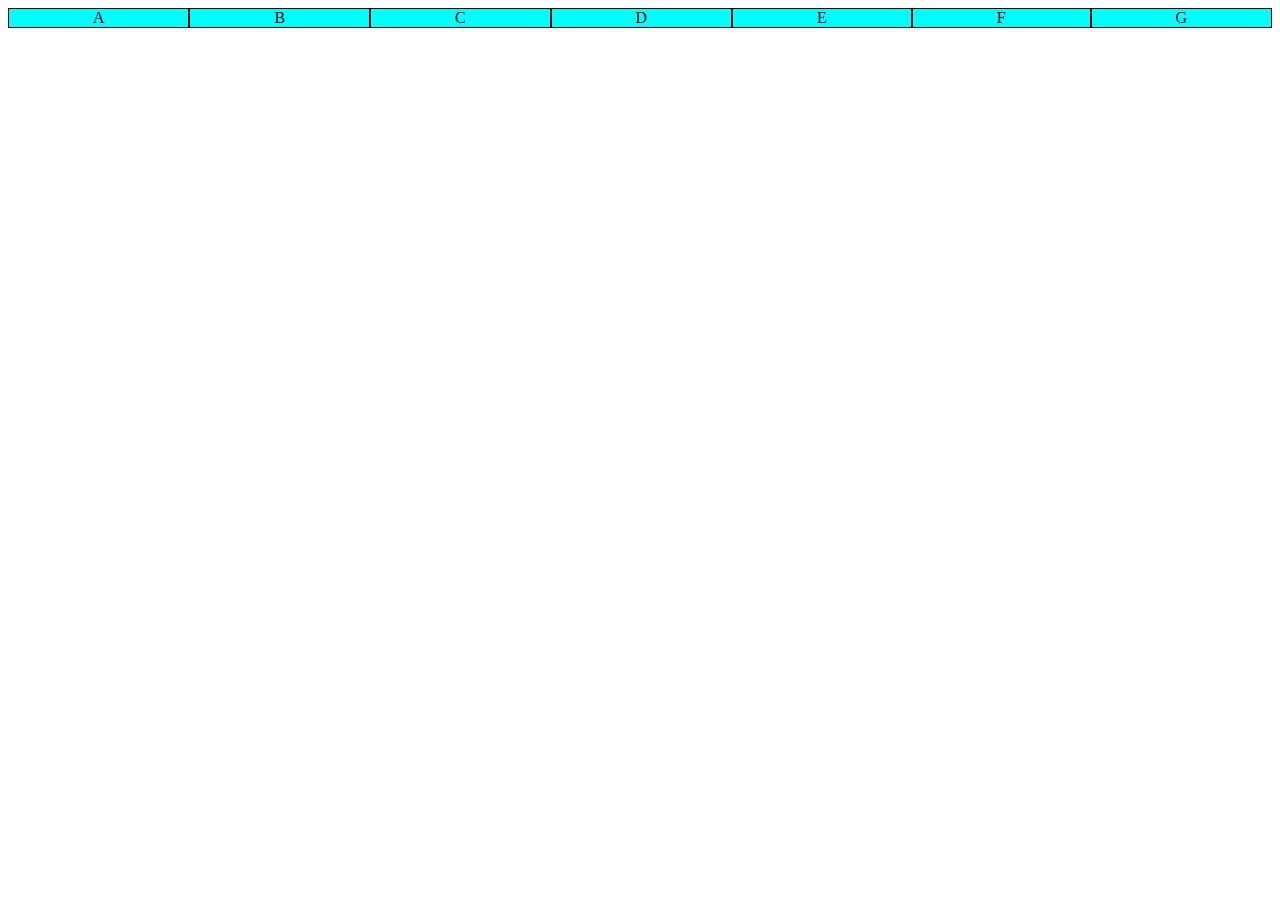
<file: flex001/index.html>
<!DOCTYPE html>
<html lang="pt-br">
<head>
    <meta charset="UTF-8">
    <meta name="viewport" content="width=device-width, initial-scale=1.0">
    <title>Flexible Box</title>
    <style>
        div.container{
            background-color: rgb(12, 58, 99);

            display: flex;
        }

        div.item{
            background-color: aqua;
            border: 1px solid black;
            text-align: center;
            flex: auto;
        }
    </style>
</head>
<body>
    <div class="container"> <!-- pai-->
        <div class="item">A</div> <!--filhos-->
        <div class="item">B</div>
        <div class="item">C</div>
        <div class="item">D</div>
        <div class="item">E</div>
        <div class="item">F</div>
        <div class="item">G</div>
    </div>
</body>
</html>
</file>
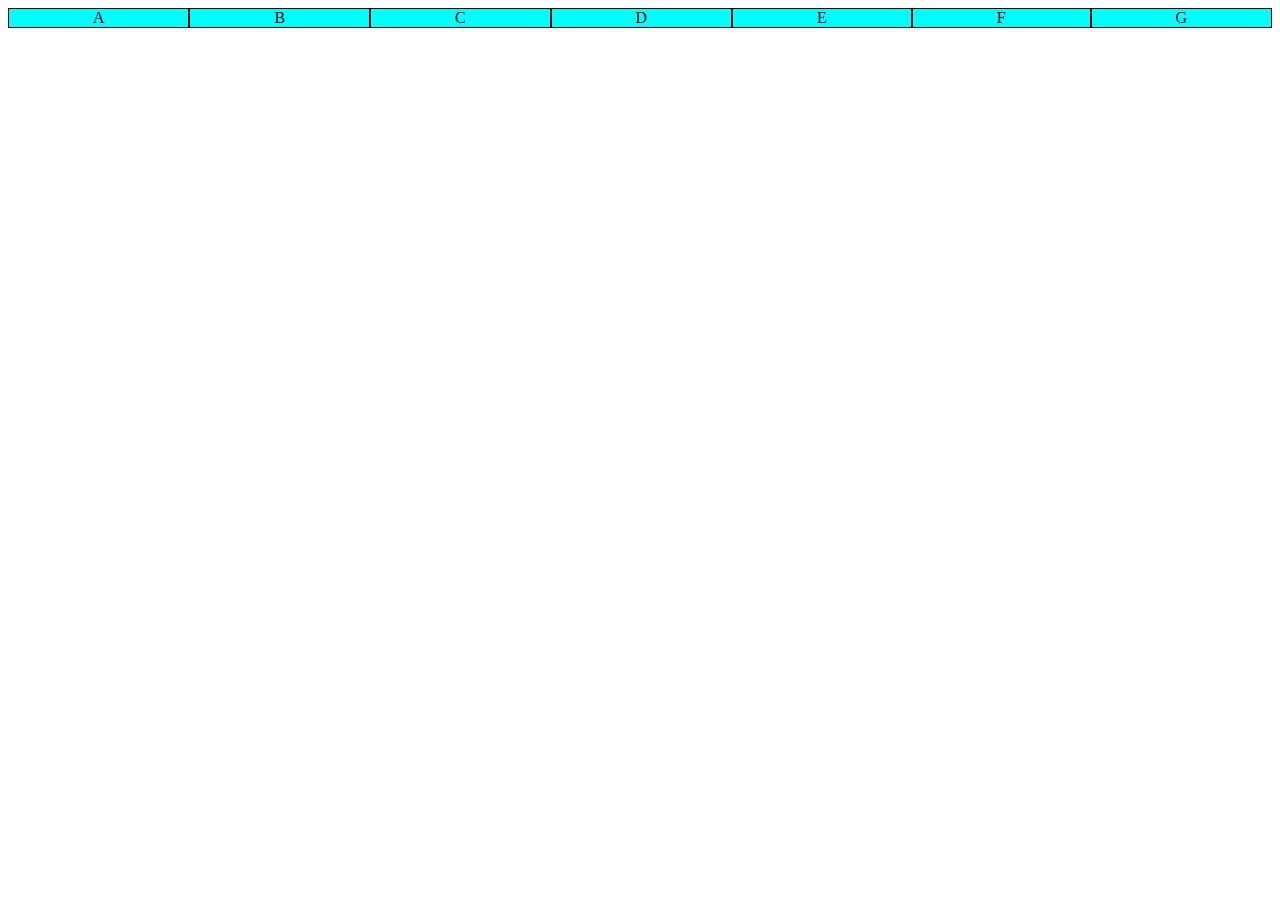
<file: flex002/index.html>
<!DOCTYPE html>
<html lang="pt-br">
<head>
    <meta charset="UTF-8">
    <meta name="viewport" content="width=device-width, initial-scale=1.0">
    <title>Flexible Box</title>
    <style>
        div.container{
            background-color: rgb(12, 58, 99);

            display: flex;
        }

        div.item{
            background-color: aqua;
            border: 1px solid black;
            text-align: center;
            flex: auto;
        }
    </style>
</head>
<body>
    <div class="container"> <!-- pai--><!-- só ele recebe display flex-->
        <div class="item">A</div> <!--filhos-->
        <div class="item">B</div>
        <div class="item">C</div>
        <div class="item">D</div>
        <div class="item">E</div>
        <div class="item">F</div>
        <div class="item">G</div>
    </div>
</body>
</html>
</file>
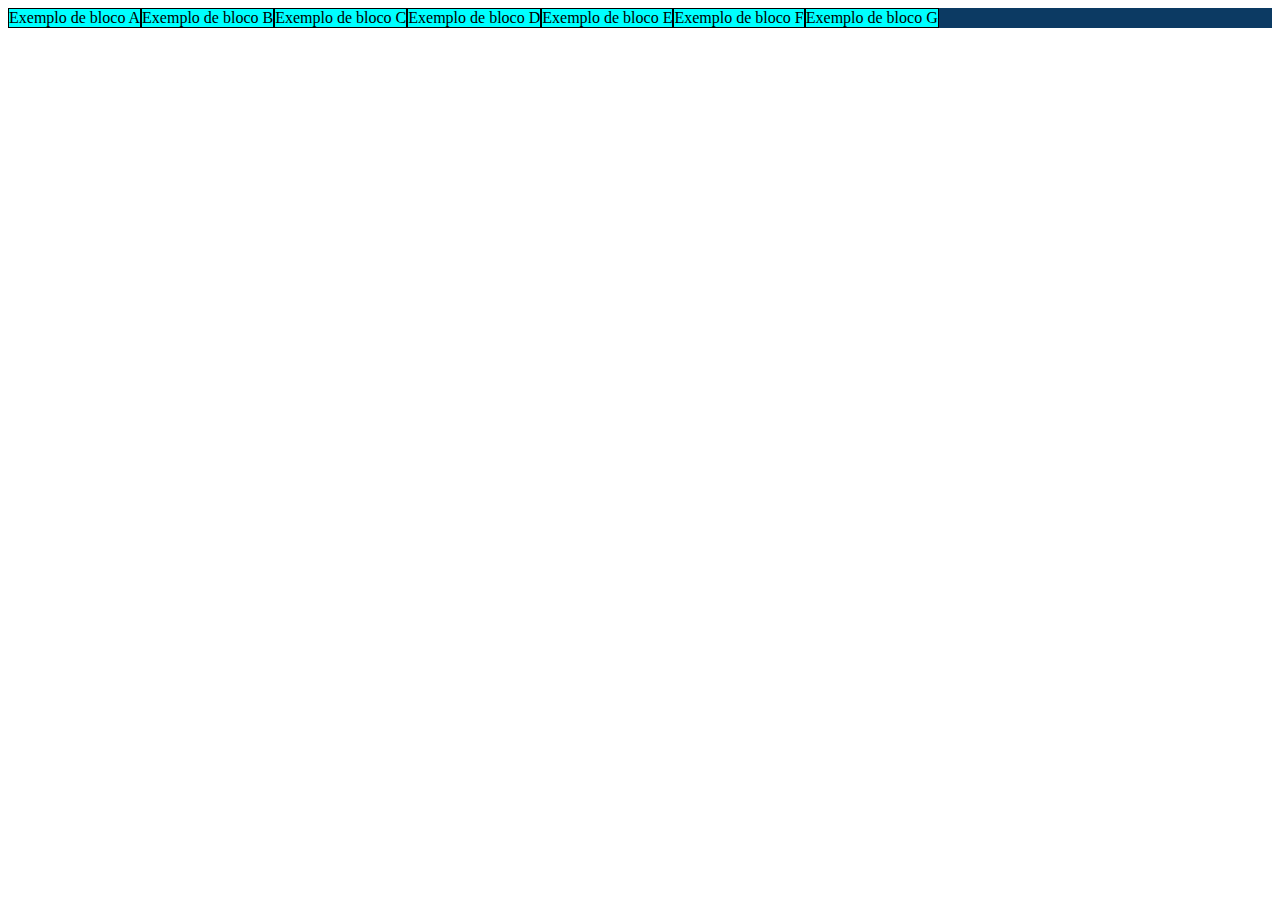
<file: flex003/index.html>
<!DOCTYPE html>
<html lang="pt-br">
<head>
    <meta charset="UTF-8">
    <meta name="viewport" content="width=device-width, initial-scale=1.0">
    <title>Flexible Box</title>
    <style>
        div.container{
            background-color: rgb(12, 58, 99);

            display: flex;
            flex-direction: row;
            flex-wrap: nowrap;

            /* 
            nowrap / vai esticando para baixo todas as linhas para caber

            wrap / estica para os lados ate caber quando não caber mais dos lados pula para a linha debaixo

            wrap-reverse estica para os lados ate caber quando não caber mais dos lados pula para a linha de cima
            */


        }

        div.item{
            background-color: aqua;
            border: 1px solid black;
            text-align: center;
            
        }
    </style>
</head>
<body>
    <div class="container"> <!-- pai--><!-- só ele recebe display flex-->
        <div class="item">Exemplo de bloco A</div> <!--filhos-->
        <div class="item">Exemplo de bloco B</div>
        <div class="item">Exemplo de bloco C</div>
        <div class="item">Exemplo de bloco D</div>
        <div class="item">Exemplo de bloco E</div>
        <div class="item">Exemplo de bloco F</div>
        <div class="item">Exemplo de bloco G</div>
    </div>
</body>
</html>
</file>
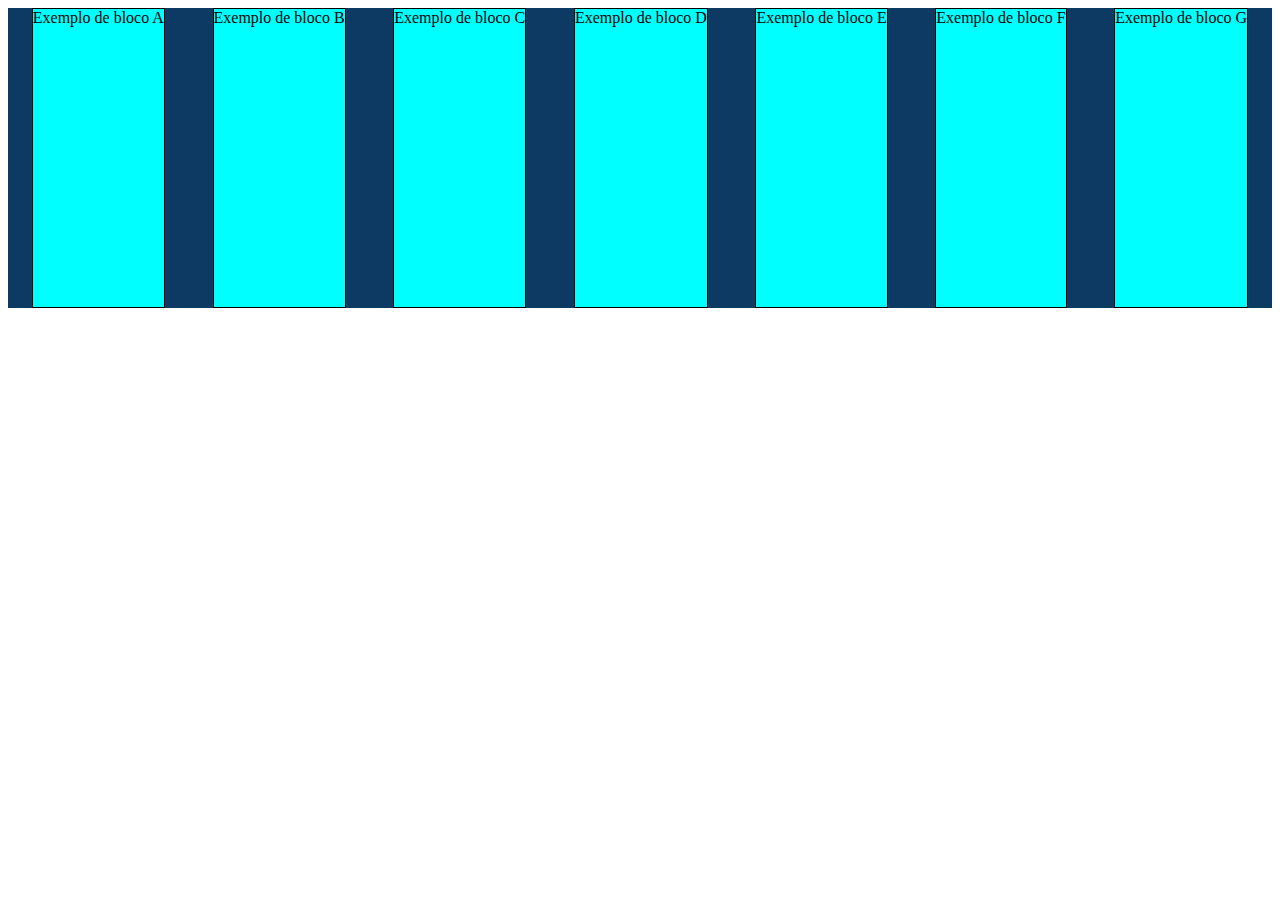
<file: flex004/index.html>
<!DOCTYPE html>
<html lang="pt-br">
<head>
    <meta charset="UTF-8">
    <meta name="viewport" content="width=device-width, initial-scale=1.0">
    <title>Flexible Box</title>
    <style>
        div.container{
            background-color: rgb(12, 58, 99);
            height: 300px;
            display: flex;
            flex-flow: nowrap;
            /* Flex-flow é para ser usado no lugar de flex-direction: row;
            flex-wrap: nowrap; 
            pois ele é uma junção dos dois*/

            justify-content: space-around;
            align-items: stretch;


        }

        div.item{
            background-color: aqua;
            border: 1px solid black;
            text-align: center;
           
            
        }
    </style>
</head>
<body>
    <div class="container"> <!-- pai--><!-- só ele recebe display flex-->
        <div class="item">Exemplo de bloco A</div> <!--filhos-->
        <div class="item">Exemplo de bloco B</div>
        <div class="item">Exemplo de bloco C</div>
        <div class="item">Exemplo de bloco D</div>
        <div class="item">Exemplo de bloco E</div>
        <div class="item">Exemplo de bloco F</div>
        <div class="item">Exemplo de bloco G</div>
    </div>
</body>
</html>
</file>
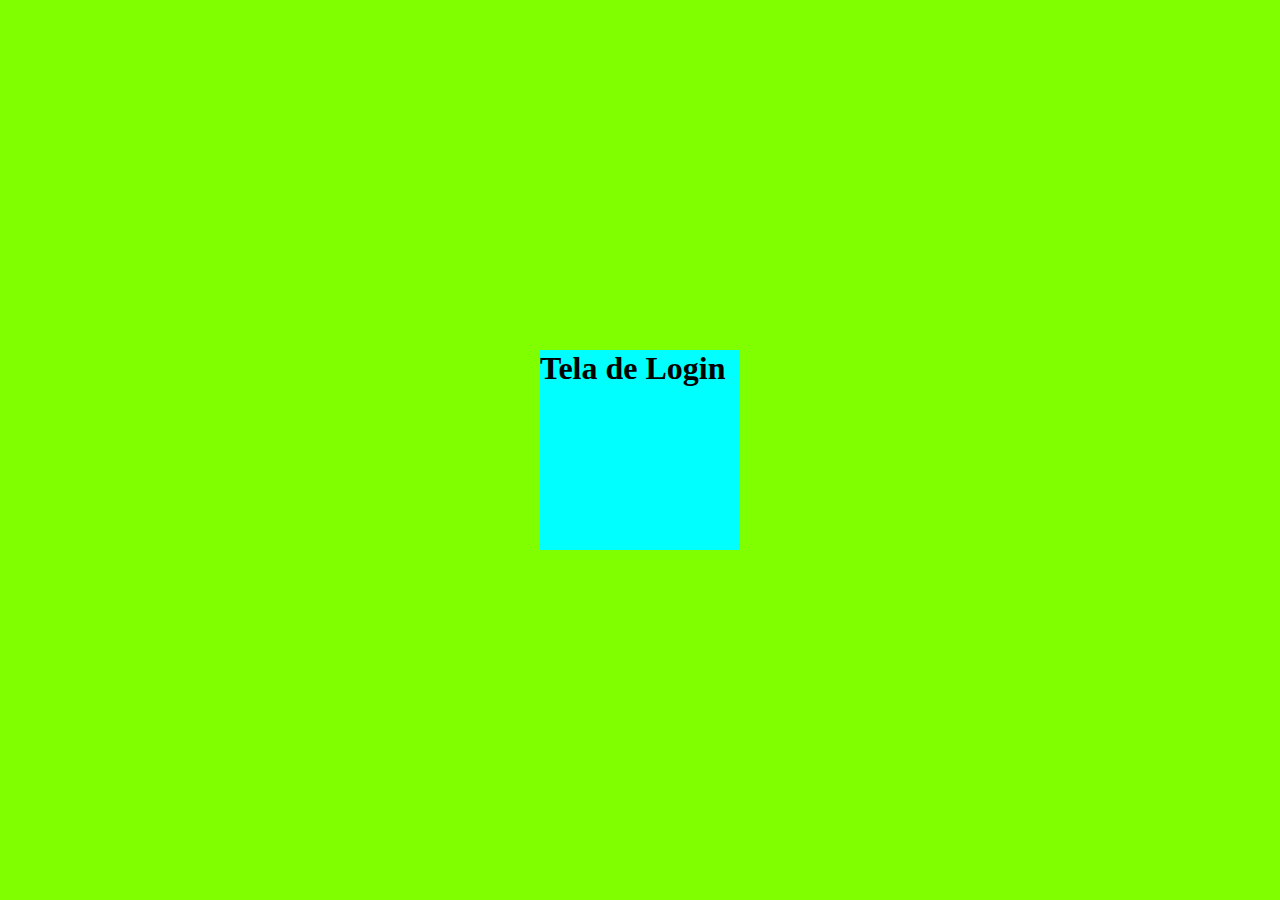
<file: flex005/index.html>
<!DOCTYPE html>
<html lang="pt-br">
<head>
    <meta charset="UTF-8">
    <meta name="viewport" content="width=device-width, initial-scale=1.0">
    <title>Flexbox centralizado</title>
    <style>
        *{
            margin: 0px;
            padding: 0px;
            box-sizing: border-box;
        }

        body{
            background-color: chocolate;
        }

        main{
            background-color: chartreuse;
            height: 100vh;/* se deixar 90 vai mostras onde esta cada parte do código*/
            
            /* vh /Altura da tela inteira
            Para controlar altura de seções baseadas na altura do dispositivo*/


            width: 100vw; /* se deixar 90 vai mostras onde esta cada parte do código*/

            /* vw / Largura da tela inteira
            Para controlar largura ou tamanho de texto baseado na largura da tela*/

            display: flex; /* torna ele o pai*/
            flex-flow: row-reverse;
            justify-content: center; /* vai ficar no centro em cima*/
            align-items: center; /* o meio de cima vai para o centro do meio meio*/
        }

        section{
            background-color: aqua;
            height: 200px; 
            width: 200px;

            /* px / Tamanho fixo na tela / usado  ara elementos que precisam de tamanho exato, independente da tela
            Botões pequenos, bordas, ícones, espaçamentos precisos */
        }
        

    </style>
</head>
<body>
    <main>
        <section>
            <h1>Tela de Login</h1>
        </section>
    </main>
</body>
</html>
</file>
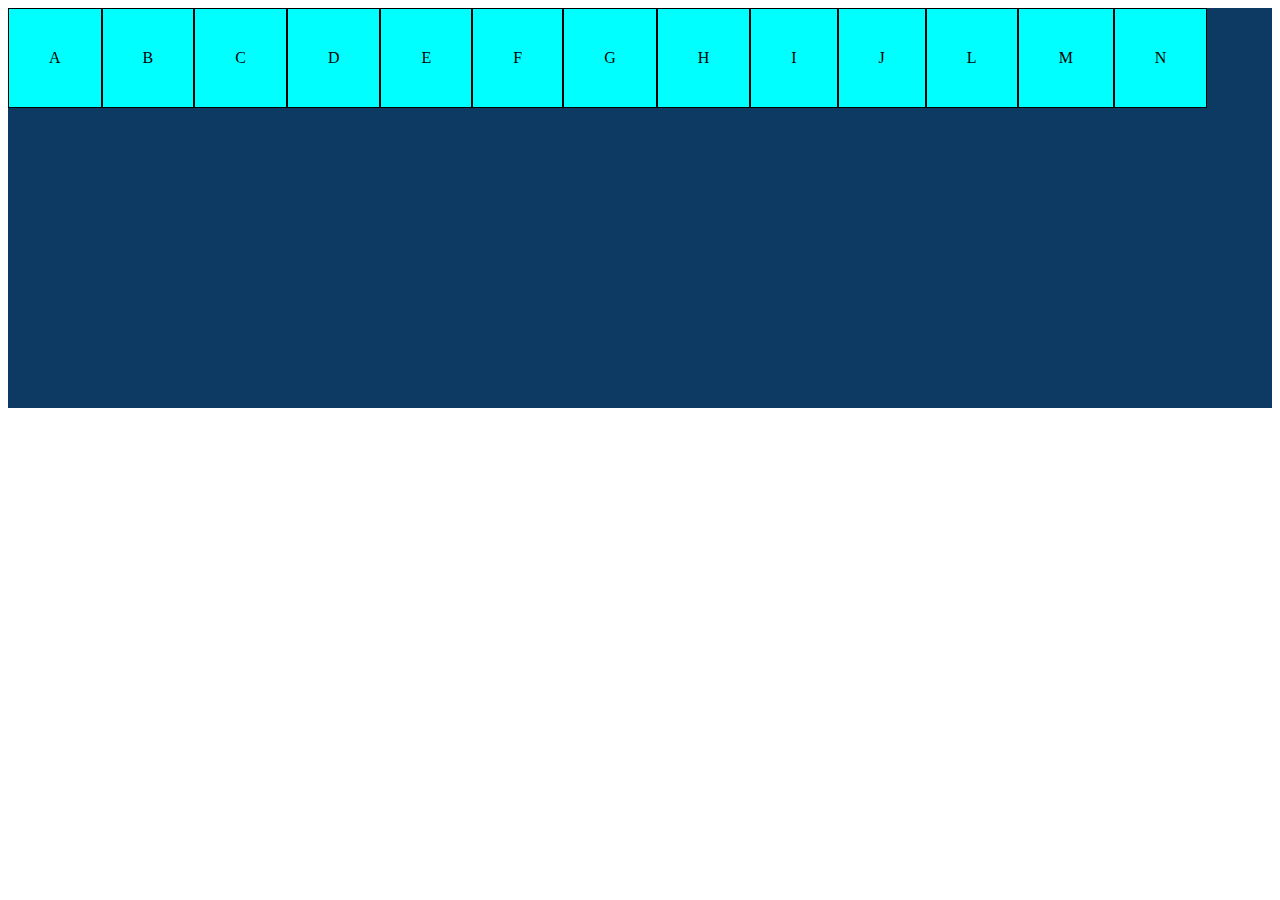
<file: flex006/index.html>
<!DOCTYPE html>
<html lang="pt-br">
<head>
    <meta charset="UTF-8">
    <meta name="viewport" content="width=device-width, initial-scale=1.0">
    <title>Flexible Box</title>
    <style> 
        div.container{
            background-color: rgb(12, 58, 99);

            display: flex;
            flex-flow: row wrap;
            align-content: flex-start; /* Só usa quando está usando o wrap igual esse na linha decima*/
            height: 400px;
        }

        div.item{
            background-color: aqua;
            border: 1px solid black;
            text-align: center;
            padding: 40px;
            
        }
    </style>
</head>
<body>
    <div class="container"> <!-- pai--><!-- só ele recebe display flex-->
        <div class="item">A</div> <!--filhos-->
        <div class="item">B</div>
        <div class="item">C</div>
        <div class="item">D</div>
        <div class="item">E</div>
        <div class="item">F</div>
        <div class="item">G</div>
        <div class="item">H</div>
        <div class="item">I</div>
        <div class="item">J</div>
        <div class="item">L</div>
        <div class="item">M</div>
        <div class="item">N</div>
        

        <!-- OBS:
        NÃO  adianta colocar ALING CONTENT , ALING , JUSTIFY CONTEN dentro de filhos dentro de itens Flex , a não ser que ele seja Flex-->

        <!-- São aplicaveis aos conteines (PAI)

        JUSTUFY CONTENT /pro eixo principal
        
        ALING ITEMS / pro eixo transversal
        
        ALING CONTENT / para os elementos que são empacotados->
    </div>
</body>
</html>
</file>
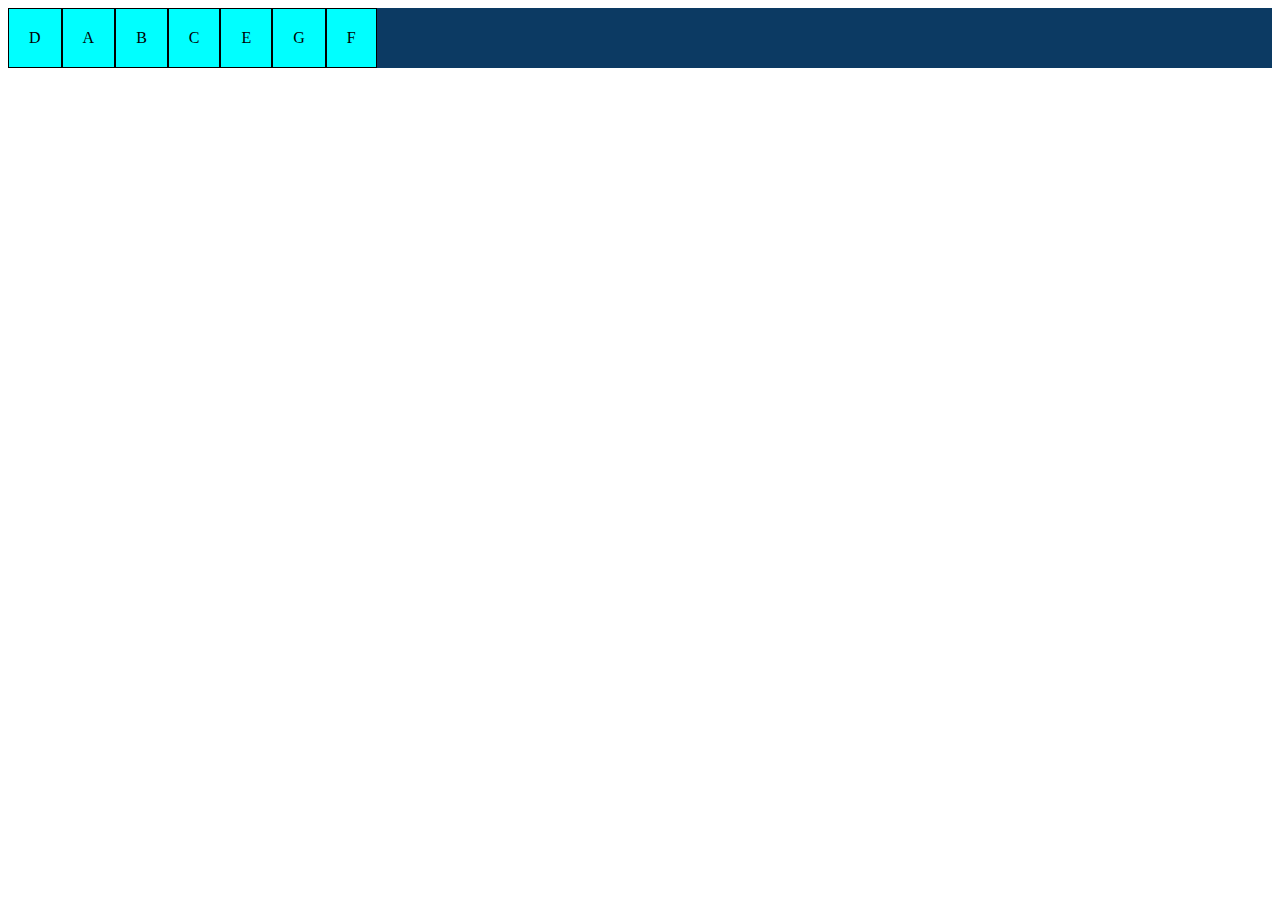
<file: flex007/index.html>
<!DOCTYPE html>
<html lang="pt-br">
<head>
    <meta charset="UTF-8">
    <meta name="viewport" content="width=device-width, initial-scale=1.0">
    <title>Flexible Box</title>
    <style>
        div.container{
            background-color: rgb(12, 58, 99);

            display: flex;
            flex-flow: row wrap;
        }

        div.item{
            background-color: aqua;
            border: 1px solid black;
            text-align: center;
            padding: 20px;
            
        }
    </style>
</head>
<body>
    <div class="container"> <!-- pai--><!-- só ele recebe display flex-->

             <!--filhos-->
     <!-- todos tem ordem 0 aparece primeiro o que foi colocado primeiro-->

        <div class="item">A</div> 
        <div class="item">B</div>
        <div class="item">C</div>
        <div class="item"style="order: -3;" >D</div> <!-- isso faz ele aparecer em primeiro pq ele tem o menor valor ente 0,1 e -3 então o D fica em primeiro e os outros atras dele-->
        <div class="item">E</div>
        <div class="item"style="order: 1;">F</div> <!-- faz o F ficar em último por ser o maior valos o 1 entre 0 e -3 -->

        <!--   
                    ORDER
        Os que não tem order tem valor 0 aparece na ordem que escreveu primeiro

        menor valor / aparece primeiro
        maior valor / aparece por último
            -->
        <div class="item">G</div>
    </div>
</body>
</html>
</file>
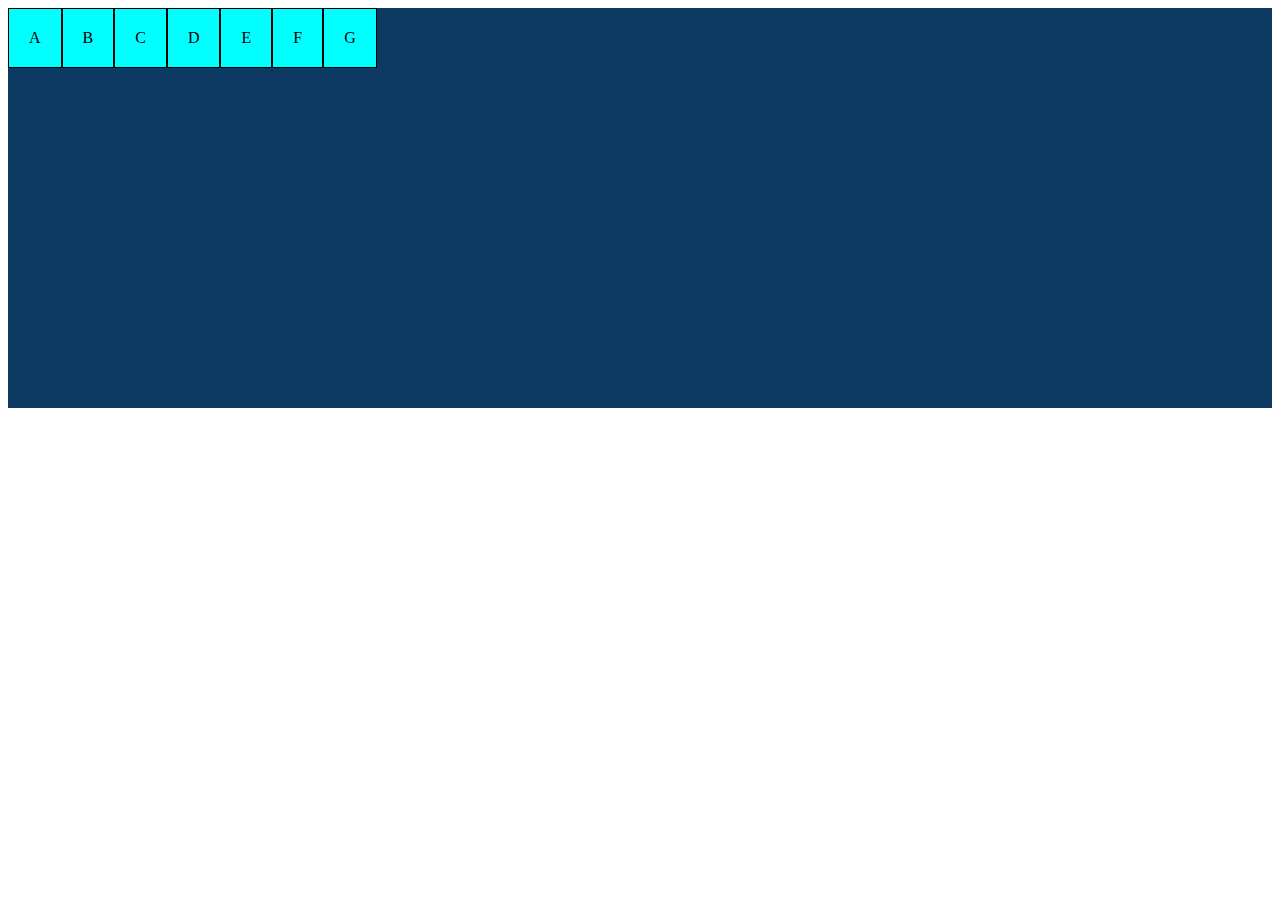
<file: flex008/index.html>
<!DOCTYPE html>
<html lang="pt-br">
<head>
    <meta charset="UTF-8">
    <meta name="viewport" content="width=device-width, initial-scale=1.0">
    <title>Flexible Box</title>
    <style>
        div.container{
            background-color: rgb(12, 58, 99);

            display: flex;
            flex-flow: row wrap;
            align-items: flex-start;
            height: 400px;
            
        }

        div.item{
            background-color: aqua;
            border: 1px solid black;
            text-align: center;
            padding: 20px;
        }

            

            div#i2{
               align-self: auto; /* vai herdar do pai ou seja padrão pode usar tbm inherit*/
            }

            div#i3{
                align-self: flex-end; /* fica embaixo*/
            }

           

            div#i5{
                align-self: center; /* centraliza*/
            }

            div#i6{
                align-self: flex-start;
                
            }

            div#i7{
                align-self: stretch; /* estica de em cima até embaixo*/
            }
            
        
    </style>
</head>
<body>
    <div class="container"> <!-- pai--><!-- só ele recebe display flex-->

             <!--filhos-->
     <!-- todos tem ordem 0 aparece primeiro o que foi colocado primeiro-->

        <div class="item">A</div> 
        <div class="item">B</div>
        <div class="item">C</div>
        <div class="item" >D</div> 
        <div class="item">E</div>
        <div class="item">F</div> 
        <div class="item">G</div>
    </div>
</body>
</html>
</file>
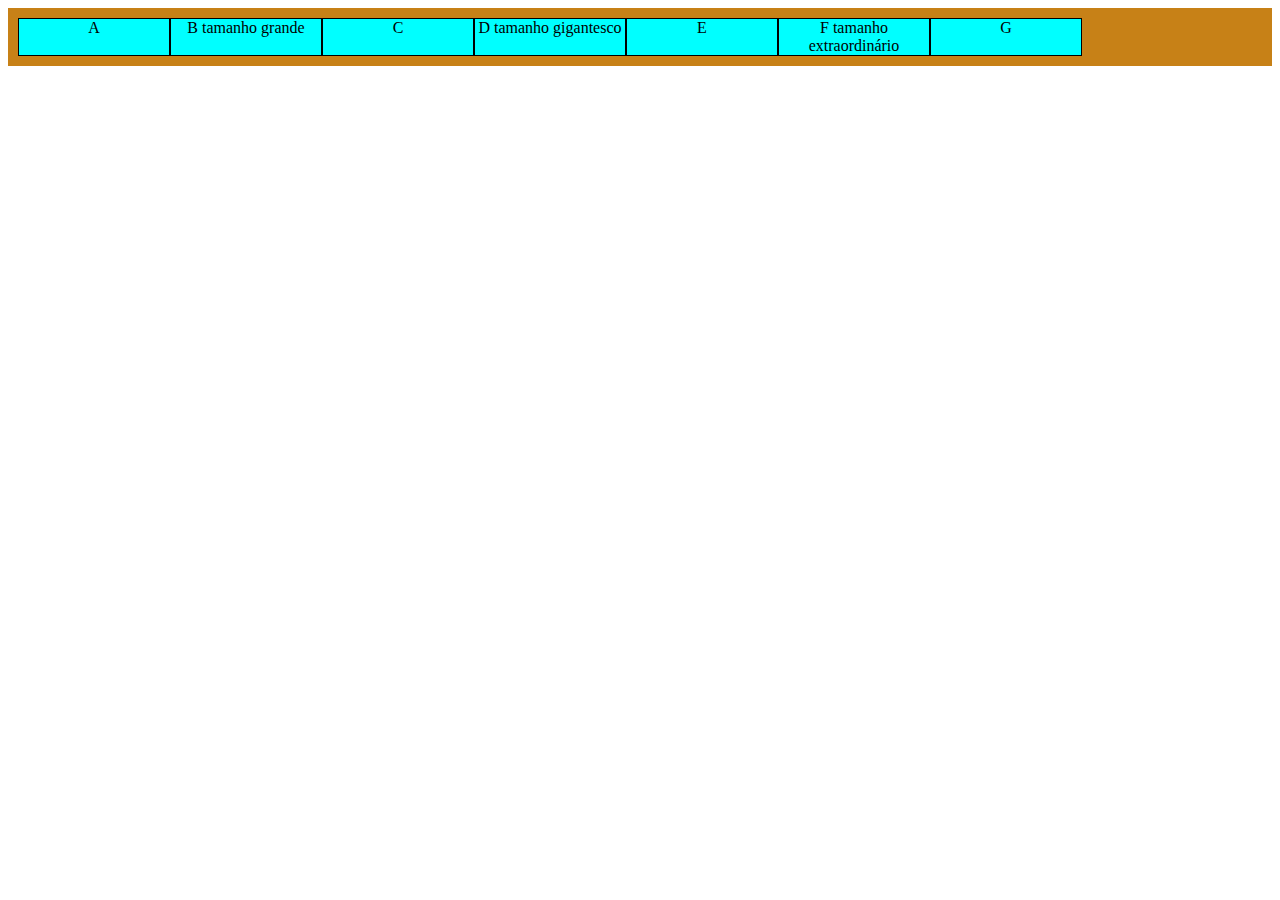
<file: flex009/index.html>
<!DOCTYPE html>
<html lang="pt-br">
<head>
    <meta charset="UTF-8">
    <meta name="viewport" content="width=device-width, initial-scale=1.0">
    <title>Flexible Box</title>
    <style>
        div.container{
            background-color: rgb(199, 129, 23);

            display: flex;
            flex-flow: row wrap;
            padding: 10px;
        }

        div.item{
            background-color: aqua;
            border: 1px solid black;
            text-align: center;
            flex-basis: 150px; /* aumenta o conteudo vc tbm pode por *px* por exemplo*/
           
            
        }
    </style>
</head>
<body>
    <div class="container"> <!-- pai--><!-- só ele recebe display flex-->
        <div class="item">A</div> <!--filhos-->
        <div class="item">B tamanho grande</div>
        <div class="item">C</div>
        <div class="item">D tamanho gigantesco</div>
        <div class="item">E</div>
        <div class="item">F tamanho extraordinário</div>
        <div class="item">G</div>
    </div>
</body>
</html>
</file>
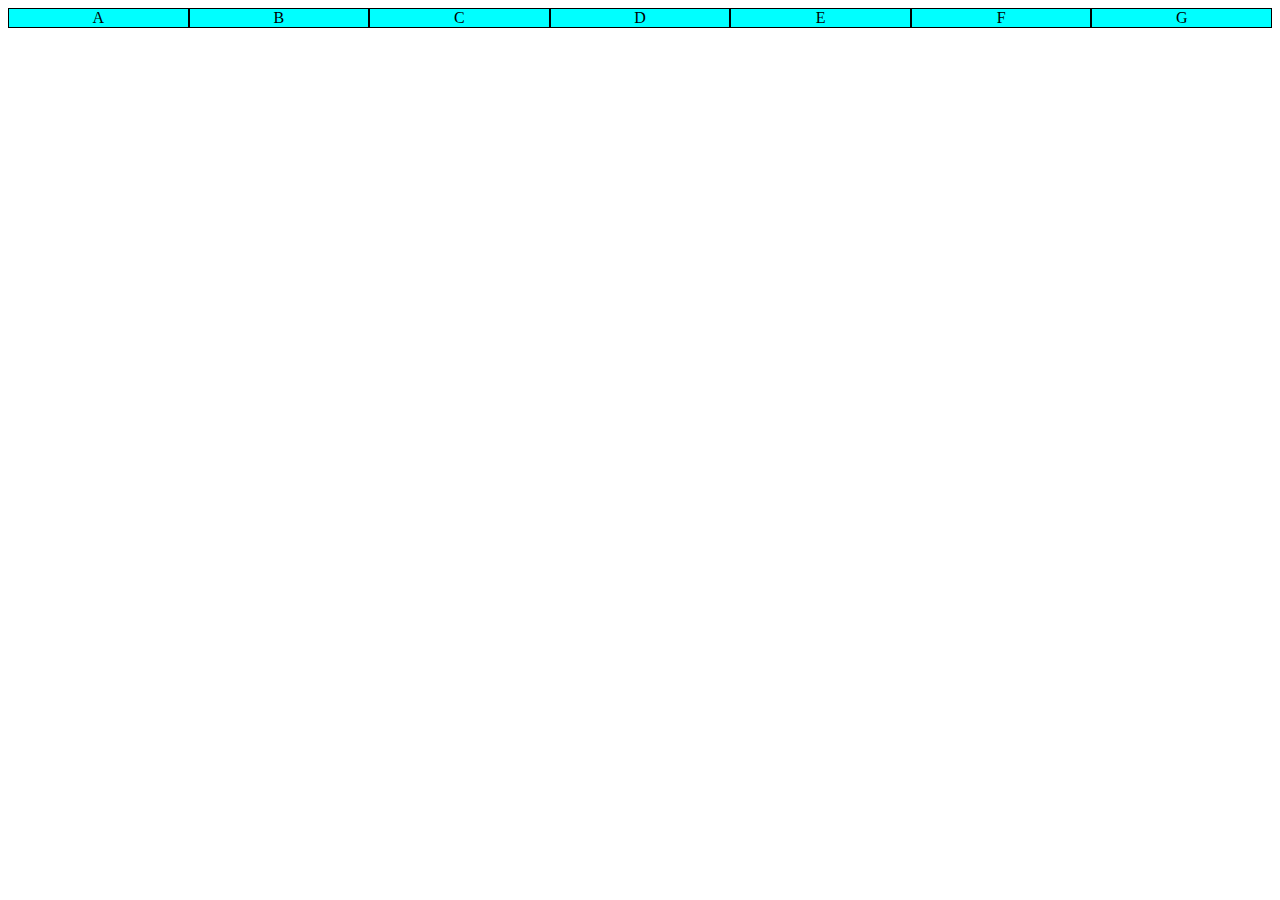
<file: flex010/index.html>
<!DOCTYPE html>
<html lang="pt-br">
<head>
    <meta charset="UTF-8">
    <meta name="viewport" content="width=device-width, initial-scale=1.0">
    <title>Flexible Box</title>
    <style>
        div.container{
            background-color: rgb(12, 58, 99);

            display: flex;
            flex-flow: row nowrap; /*já é o padrão nem precisa por*/
        }

        div.item{
            background-color: aqua;
            border: 1px solid black;
            text-align: center;
            flex-basis: 250px;

            /* flex-basis Ele funciona como um width, mas específico para flexbox — e tem prioridade sobre width quando o container é display: flex.
            */

            flex-shrink: 1; 
            
            /* flex-shrink é a propriedade do Flexbox que controla quanto um item pode encolher quando não cabe espaço suficiente dentro do container.
            
            se ele for 0 não vai deixar encolher ,quando chegar no tamanho maximo o conteúdo começa a sumir
            
            slex-shrink:1 Todos encolhem na mesma proporção para caber no espaço.
            
            slex-shrink:2 Ele encolhe duas vezes mais que um item com shrink 1.*/

            flex-grow: 1; 

            /*         
                    flex-grow
            Se estiver em 0 não vai deixar aumentar o tamanho

            flex-grow: 1, o espaço extra é dividido igualzinho entre eles.

            flex-grow: 2 significa que aquele item vai crescer duas vezes mais do que um item que tenha flex-grow: 1.
            */
            
            /* ---------------------------*/

            /*     RESUMO

            flex-basis = tamanho base

            flex-grow = quanto ele cresce se sobrar espaço

            flex-shrink = quanto ele encolhe se faltar espaço
            */
        }
    </style>
</head>
<body>
    <div class="container"> <!-- pai--><!-- só ele recebe display flex-->
        <div class="item">A</div> <!--filhos-->
        <div class="item">B</div>
        <div class="item">C</div>
        <div class="item">D</div>
        <div class="item">E</div>
        <div class="item">F</div>
        <div class="item">G</div>
    </div>
</body>
</html>
</file>
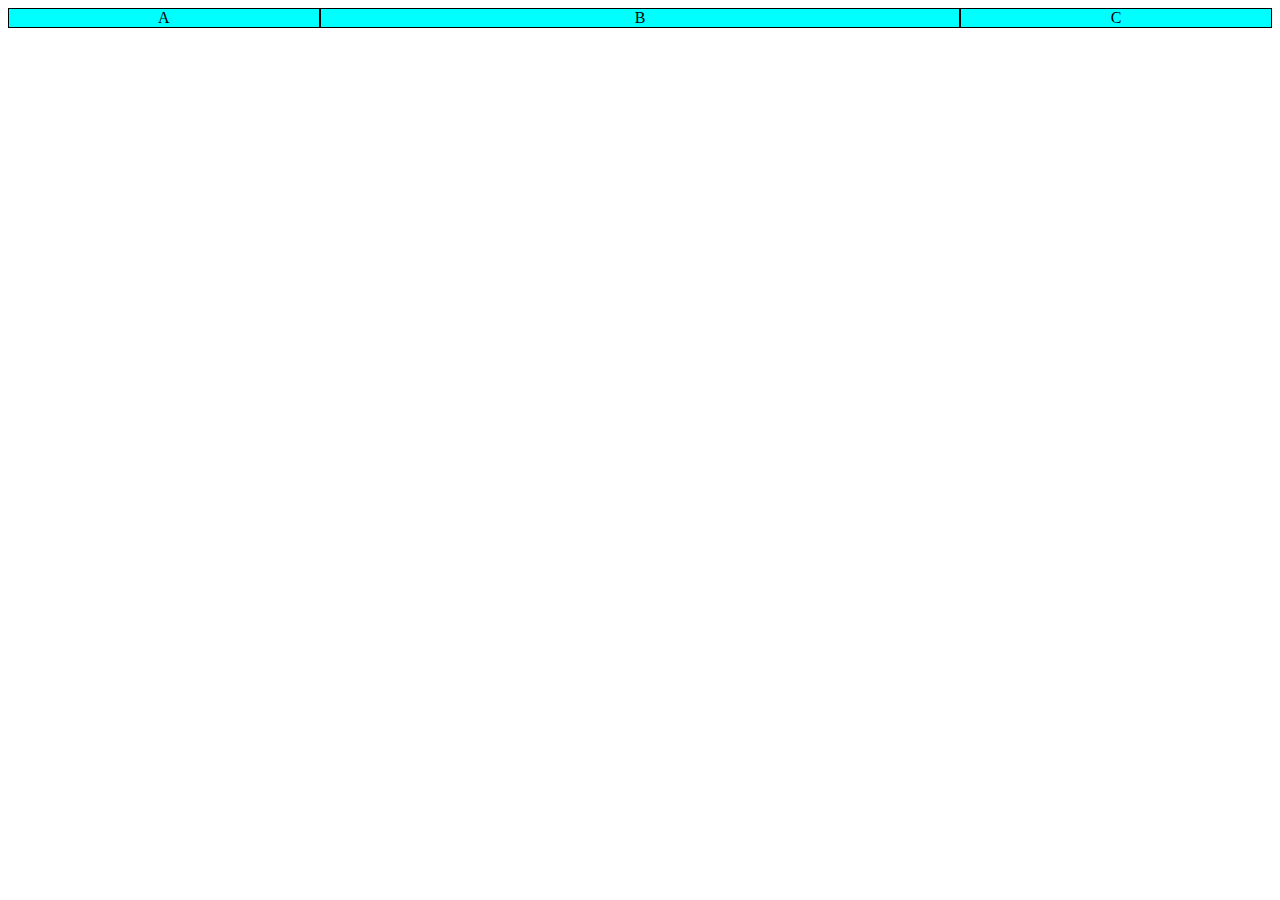
<file: flex011 🌟/index.html>
<!DOCTYPE html>
<html lang="pt-br">
<head>
    <meta charset="UTF-8">
    <meta name="viewport" content="width=device-width, initial-scale=1.0">
    <title>Flexible Box</title>
    <style>
        div.container{
            background-color: rgb(12, 58, 99);

            display: flex;
            flex-flow: row nowrap; 
            
        }

        div.item{
            background-color: aqua;
            border: 1px solid black;
            text-align: center;

            flex-basis: 200px;
            
            /*flex-basis define qual será o tamanho inicial de cada item antes do container decidir se os itens vão crescer ou encolher.*/
        }

        div#cxA{
            flex-shrink: 0;
            flex-grow: 1;

        }

        div#cxB{
            flex-shrink: 1;
            flex-grow: 4; /* quantidade de vezes que o quadrado selecionado vai crescer com relação aos demais*/

        }

        div#cxC{
            flex-shrink: 5;/* quantidade de vezes que o quadrado selecionado vai diminuir com relação aos demais*/

            flex-grow: 1;

        }

    </style>
</head>
<body>
    <div class="container"> <!-- pai--><!-- só ele recebe display flex-->
        <div class="item" id="cxA">A</div> <!--filhos-->
        <div class="item" id="cxB">B</div>
        <div class="item" id="cxC">C</div>
    
        
    </div>
</body>
</html>
</file>
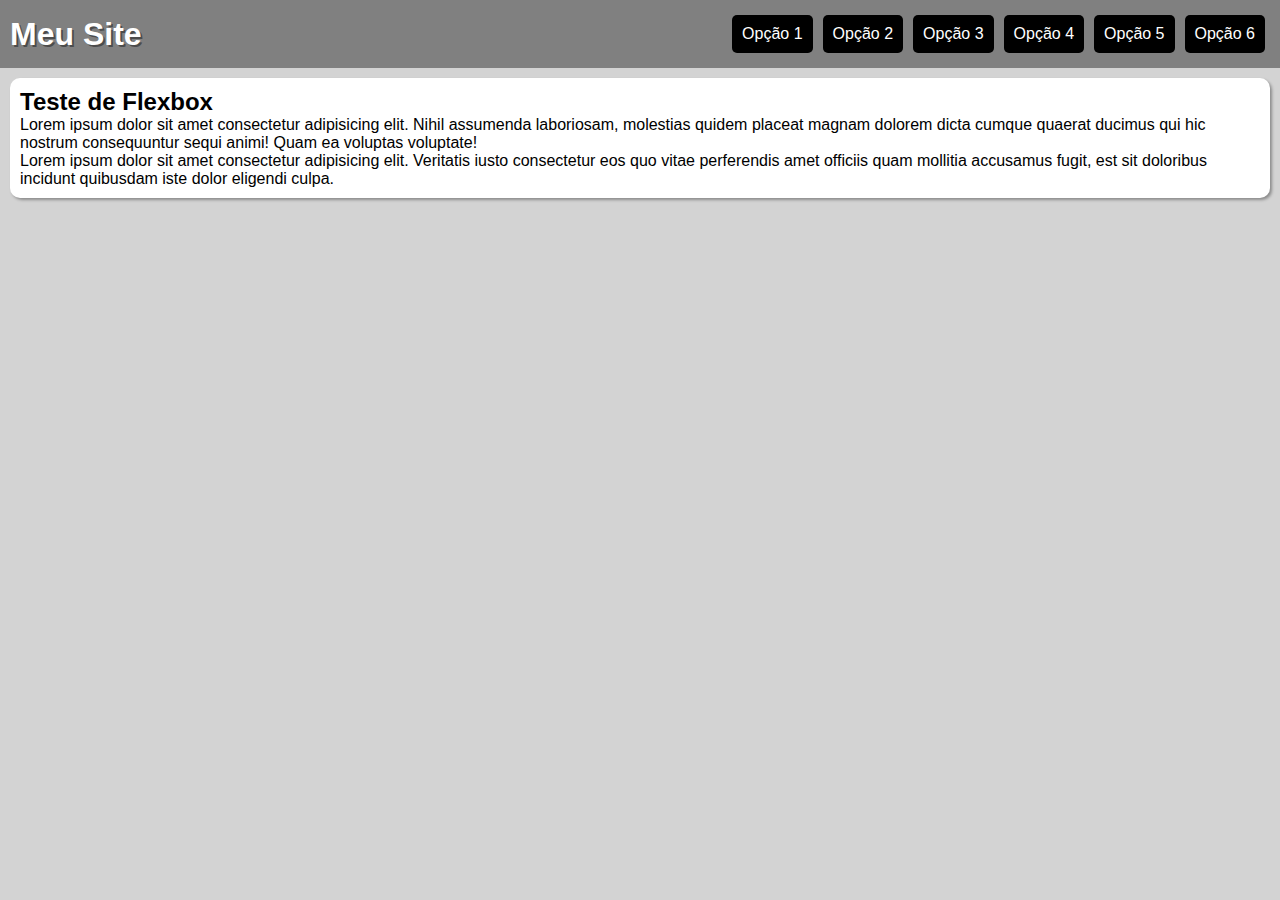
<file: flex013-menu flexbox/index.html>
<!DOCTYPE html>
<html lang="pt-br">
<head>
    <meta charset="UTF-8">
    <meta name="viewport" content="width=device-width, initial-scale=1.0">
    <title>Menu flexbox</title>
    <link rel="stylesheet" href="style.css">
</head>
<body>
    <header>
        <h1> Meu Site</h1>
        <nav>
            <!-- a{Opção $}*6  vai fazer 6 vezes a opção-->

            <a href="0">Opção 1</a>
            <a href="0">Opção 2</a>
            <a href="0">Opção 3</a>
            <a href="0">Opção 4</a>
            <a href="0">Opção 5</a>
            <a href="0">Opção 6</a>
            
        </nav>
    </header>
    <main>
        <h2>Teste de Flexbox</h2>
        <p>Lorem ipsum dolor sit amet consectetur adipisicing elit. Nihil assumenda laboriosam, molestias quidem placeat magnam dolorem dicta cumque quaerat ducimus qui hic nostrum consequuntur sequi animi! Quam ea voluptas voluptate!</p>
        <p>Lorem ipsum dolor sit amet consectetur adipisicing elit. Veritatis iusto consectetur eos quo vitae perferendis amet officiis quam mollitia accusamus fugit, est sit doloribus incidunt quibusdam iste dolor eligendi culpa.</p>
    </main>
</body>
</html>
</file>
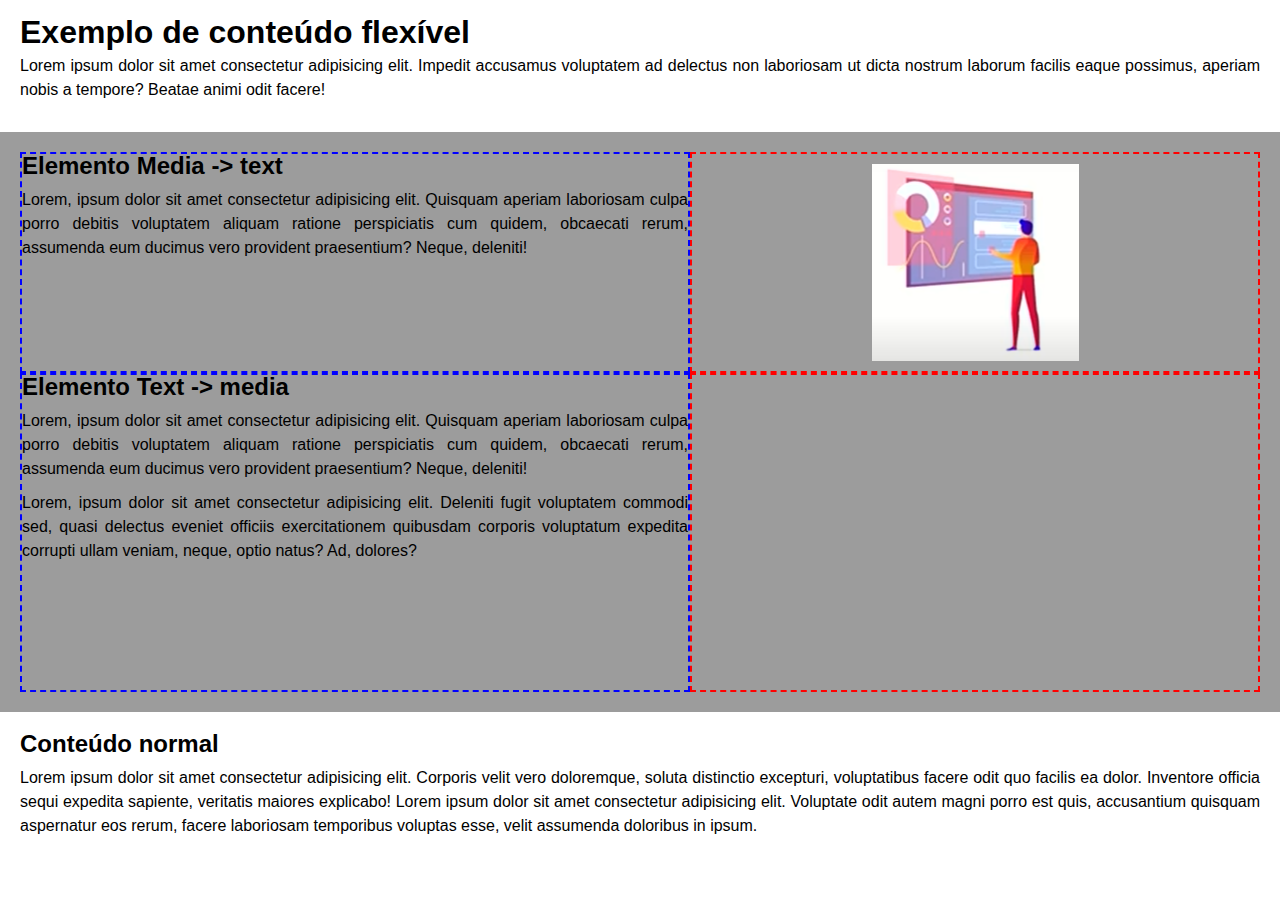
<file: flex014/index.html>
<!DOCTYPE html>
<html lang="pt-br">
<head>
    <meta charset="UTF-8">
    <meta name="viewport" content="width=device-width, initial-scale=1.0">
    <link rel="stylesheet" href="style.css">
    <title>Conteúdo flex</title>
</head>
<body>
    <header class="normal">
        <h1>Exemplo de conteúdo flexível</h1>
        <p> Lorem ipsum dolor sit amet consectetur adipisicing elit. Impedit accusamus voluptatem ad delectus non laboriosam ut dicta nostrum laborum facilis eaque possimus, aperiam nobis a tempore? Beatae animi odit facere!</p>
    </header>

    <main>
        <section class="flex-content">
            <article class="media-text">
                <div class="text">
                    <h2>Elemento Media -> text</h2>
                    <p> Lorem, ipsum dolor sit amet consectetur adipisicing elit. Quisquam aperiam laboriosam culpa porro debitis voluptatem aliquam ratione perspiciatis cum quidem, obcaecati rerum, assumenda eum ducimus vero provident praesentium? Neque, deleniti!</p>

                </div>
                <div class="media">
                    <img src="imagem/site.png" alt="Criando site">

                </div>

            </article>
            <article class="text-media">
                <div class="text">
                    <h2>Elemento Text -> media</h2>
                    <p> Lorem, ipsum dolor sit amet consectetur adipisicing elit. Quisquam aperiam laboriosam culpa porro debitis voluptatem aliquam ratione perspiciatis cum quidem, obcaecati rerum, assumenda eum ducimus vero provident praesentium? Neque, deleniti!</p> <p> Lorem, ipsum dolor sit amet consectetur adipisicing elit. Deleniti fugit voluptatem commodi sed, quasi delectus eveniet officiis exercitationem quibusdam corporis voluptatum expedita corrupti ullam veniam, neque, optio natus? Ad, dolores?</p>

                </div>
                <div class="media">
                    <iframe width="560" height="315" src="https://www.youtube.com/embed/VBGMnFHRqcY?si=nU4WKDkjdAwhK4Mm" title="YouTube video player" frameborder="0" allow="accelerometer; autoplay; clipboard-write; encrypted-media; gyroscope; picture-in-picture; web-share" referrerpolicy="strict-origin-when-cross-origin" allowfullscreen></iframe>

                </div>
            </article>

        </section>
        <section class="normal">
            <h2>Conteúdo normal</h2>
            <p>Lorem ipsum dolor sit amet consectetur adipisicing elit. Corporis velit vero doloremque, soluta distinctio excepturi, voluptatibus facere odit quo facilis ea dolor. Inventore officia sequi expedita sapiente, veritatis maiores explicabo! Lorem ipsum dolor sit amet consectetur adipisicing elit. Voluptate odit autem magni porro est quis, accusantium quisquam aspernatur eos rerum, facere laboriosam temporibus voluptas esse, velit assumenda doloribus in ipsum.</p>
        </section>
    </main>
</body>
</html>
</file>
<file: flex013-menu flexbox/style.css>
@charset "UTF-8";

*{
    margin: 0px;
    padding: 0px;
    box-sizing: border-box;
}

body{
    font-family: Arial, Helvetica, sans-serif;
    font-size: 1em;
    background-color: lightgrey;
    height: 100vh;
    width: 100vw;
}

header{
    background-color: gray;
    color: white;
    padding: 10px;

    display: flex;
    flex-flow: row wrap;
    /* flex-flow / junta duas coisas direção dos itens quebra de linha
    o row wrap é a quebra de linha parea a linha debaixo*/


    justify-content: space-between; /*spaço ENTRE os itens*/
    align-items: center;

    /* justify-content
Serve para alinhar e distribuir os itens na direção do flex:

row → horizontal
column → vertical*/
}

header > h1{
    /*border: 1px dotted black; dottede / pontilhado*/
    flex: 0 0 200px;
    text-shadow: 2px 2px 0px rgba(0, 0, 0, 0.407);
}

header > nav{
    /*border: 1px dotted black; */
    display: flex;
    flex-flow: row wrap;
    justify-content: flex-end;
}

header > nav  > a {
    background-color: black;
    color: white;
    padding: 10px;
    margin: 5px;
    border-radius: 5px;
    text-decoration: none;
    text-align: center;
}
header > nav > a:hover{ /* a:hover Ela serve para aplicar um estilo quando o mouse passa por cima de um link (<a>).*/

    background-color: white;
    color: black;
    transition: background-color .5s;
}

main{
    background-color: white;
    margin: 10px;
    padding: 10px;
    border-radius: 10px;
    box-shadow: 2px 2px 3px rgba(0, 0, 0, 0.336);
}
</file>
<file: flex014/style.css>
@charset "UTF-8";

*{
    margin: 0px;
    padding: 0px;
    box-sizing: border-box;
}

body{
    font-family: Arial, Helvetica, sans-serif;
    font-size: 1em;
    line-height: 1.5em;
   
}

p{
    margin-bottom: 10px;
    text-align: justify;
}

h1, h2{
    margin-bottom: 10px;
    text-align: justify;
}

header, section.normal{
    padding: 20px;
}

section.flex-content{
    padding: 20px;
    background-color: rgb(156, 156, 156);

    display: flex;
    flex-flow: column nowrap;
}

article.text-media{
    display: flex;
    flex-flow: row wrap;
    justify-content: space-between;
}

article.media-text{
    display: flex;
    flex-flow: row wrap-reverse; /* quando a tela diminuir a imagem troca de lugar com o texto*/
    justify-content: space-between;
}

article> div.text{
    flex: 1 1 500px;

    border: 2px dashed blue; /* borda pontilhada em azul*/
}

article > div.media{
    flex: 1 0 400px;

    border: 2px dashed red;
}

div.media > img{
    display: block;
    margin: auto;
    padding: 10px; /* da espaço na img*/
}

div.media > iframe{
    display:block;
    margin: auto;
   width: 90%;
}
</file>
